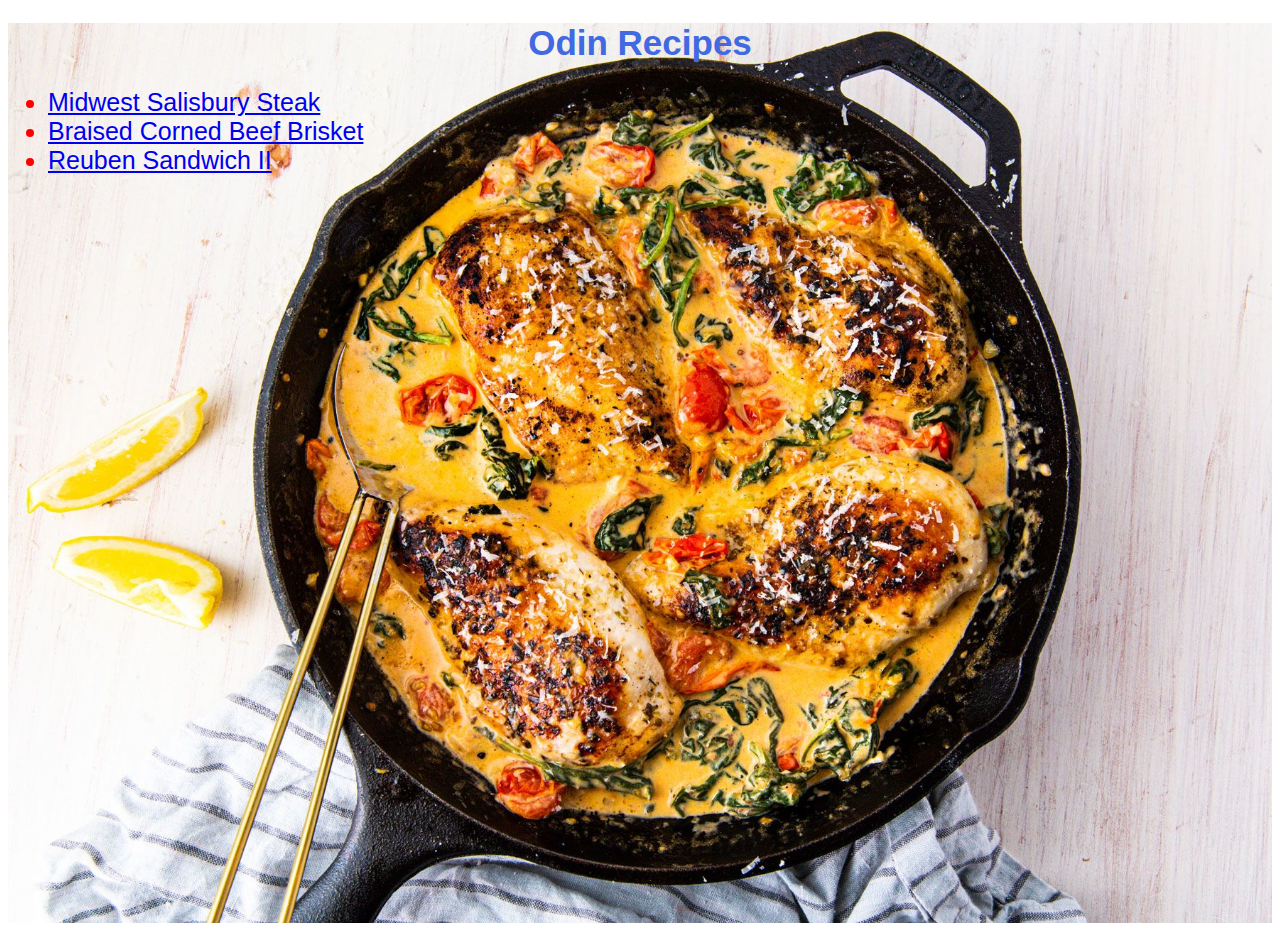
<file: index.html>
<!DOCTYPE html>
<html lang="en">
<head>
    <meta charset="UTF-8">
    <meta http-equiv="X-UA-Compatible" content="IE=edge">
    <meta name="viewport" content="width=device-width, initial-scale=1.0">
    <link rel="stylesheet" href="style.css">
    <title>Odin Recipes</title>
</head>
<body>
    <div class="page-container">
        <div class="content-wrap">
            <h1>Odin Recipes</h1>
            <div class="links">
                <ul>
                    <li><a href="../odin-recipes/recipes/midwest_steak.html">Midwest Salisbury Steak</a></li>
                    <li><a href="../odin-recipes/recipes/beef-brisket.html">Braised Corned Beef Brisket</a></li>
                    <li><a href="../odin-recipes/recipes/reuben-sandwich.html">Reuben Sandwich II</a></li>
                </ul>
            </div>
        </div>    
    </div>

</body>
</html>
</file>
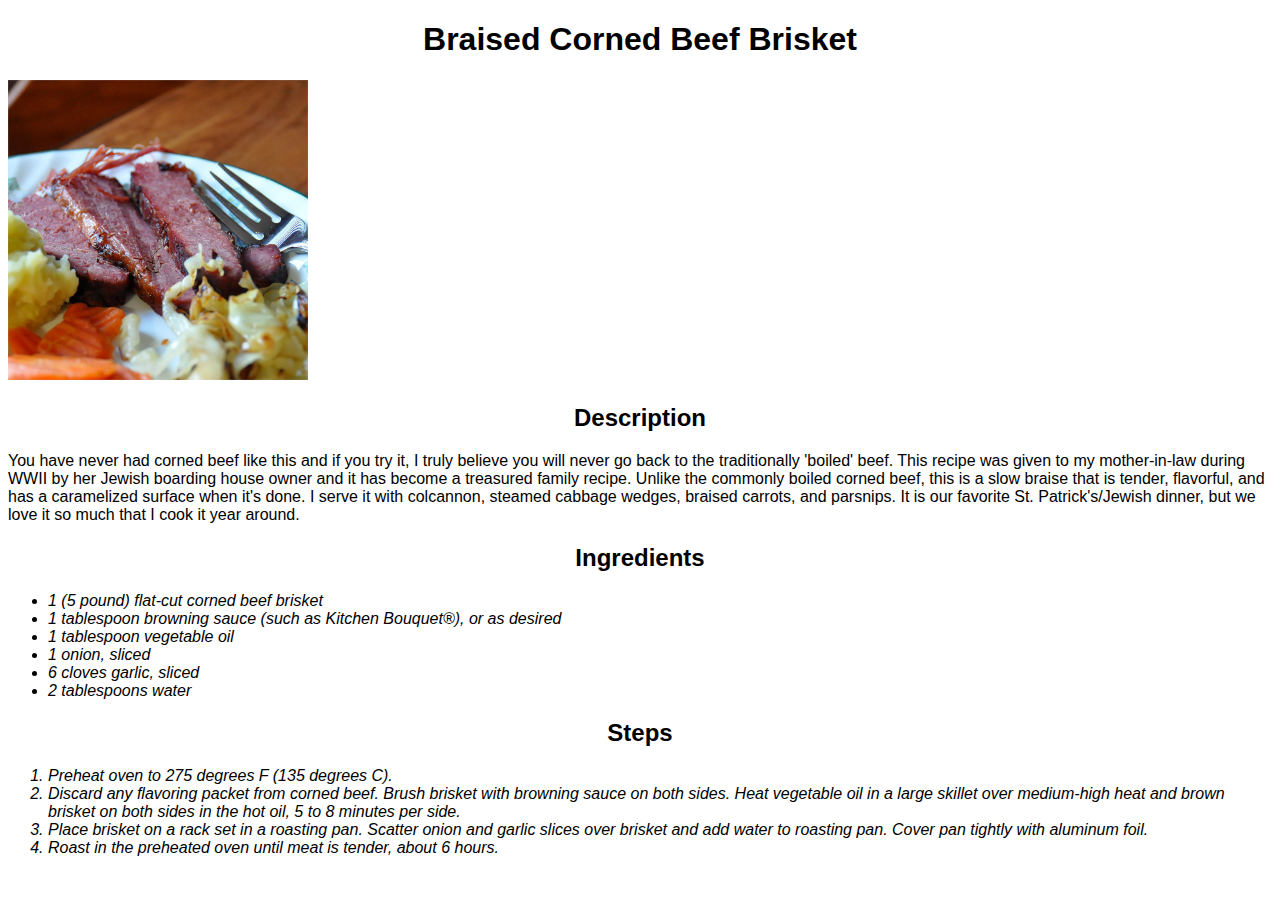
<file: recipes/beef-brisket.html>
<!DOCTYPE html>
<html lang="en">
<head>
    <meta charset="UTF-8">
    <meta http-equiv="X-UA-Compatible" content="IE=edge">
    <meta name="viewport" content="width=device-width, initial-scale=1.0">
    <link rel="stylesheet" href="recipes.css">
    <title>Braised Corned Beef Brisket</title>
</head>
<body>
    <h1>Braised Corned Beef Brisket</h1>
    <img src="beef-brisket.jpeg" alt="midwest steak"/>
    <h2>Description</h2> 
    <p> You have never had corned beef like this and if you try it, 
        I truly believe you will never go back to the traditionally 'boiled' beef. 
        This recipe was given to my mother-in-law during WWII by her Jewish boarding 
        house owner and it has become a treasured family recipe. Unlike the commonly 
        boiled corned beef, this is a slow braise that is tender, flavorful, and has 
        a caramelized surface when it's done. I serve it with colcannon, steamed cabbage 
        wedges, braised carrots, and parsnips. It is our favorite 
        St. Patrick's/Jewish dinner, but we love it so much that I cook it year around.
    </p>
    <h2>Ingredients</h2>
        <ul>
            <li>1 (5 pound) flat-cut corned beef brisket</li>
            <li>1 tablespoon browning sauce (such as Kitchen Bouquet®), or as desired</li>
            <li>1 tablespoon vegetable oil </li>
            <li>1 onion, sliced</li>
            <li>6 cloves garlic, sliced</li>
            <li>2 tablespoons water</li>
        </ul>
    <h2>Steps</h2>
        <ol>
            <li>Preheat oven to 275 degrees F (135 degrees C).</li>
            <li>Discard any flavoring packet from corned beef. 
                Brush brisket with browning sauce on both sides. 
                Heat vegetable oil in a large skillet over medium-high 
                heat and brown brisket on both sides in the hot oil, 5 to 8 minutes per side.</li>
            <li>Place brisket on a rack set in a roasting pan. Scatter onion and 
                garlic slices over brisket and add water to roasting pan. 
                Cover pan tightly with aluminum foil.</li>
            <li>Roast in the preheated oven until meat is tender, about 6 hours.</li>  
        </ol>
    
</body>
</html>
</file>
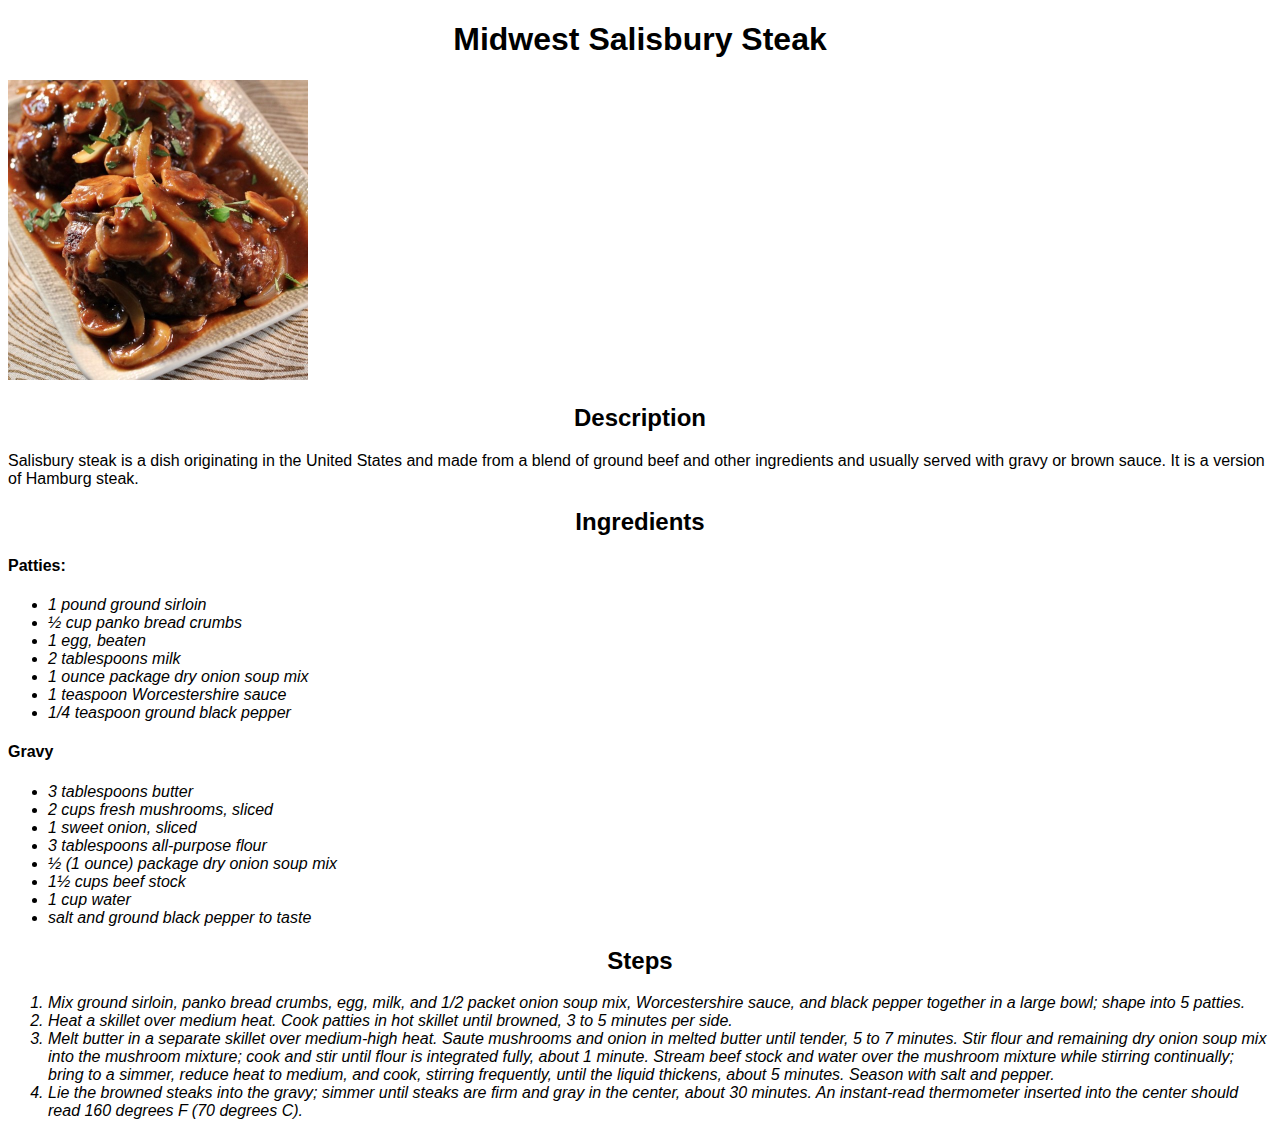
<file: recipes/midwest_steak.html>
<!DOCTYPE html>
<html lang="en">
<head>
    <meta charset="UTF-8">
    <meta http-equiv="X-UA-Compatible" content="IE=edge">
    <meta name="viewport" content="width=device-width, initial-scale=1.0">
    <link rel="stylesheet" href="recipes.css">
    <title>Midwest Salisbury Steak</title>
</head>
<body>
    <h1>Midwest Salisbury Steak</h1>
    <img src="midwest-steak.jpg" alt="midwest steak"/>
    <h2>Description</h2> 
    <p> Salisbury steak is a dish originating in the United States and
        made from a blend of ground beef and other ingredients and usually 
        served with gravy or brown sauce. It is a version of Hamburg steak.
    </p>
    <h2>Ingredients</h2>
    <h4>Patties:</h4>
        <ul>
            <li>1 pound ground sirloin</li>
            <li>½ cup panko bread crumbs</li>
            <li>1 egg, beaten</li>
            <li>2 tablespoons milk</li>
            <li>1 ounce package dry onion soup mix</li>
            <li>1 teaspoon Worcestershire sauce</li>
            <li>1/4 teaspoon ground black pepper</li>
        </ul>
    <h4>Gravy</h4>
        <ul>
            <li>3 tablespoons butter</li>
            <li>2 cups fresh mushrooms, sliced</li>
            <li>1 sweet onion, sliced</li>
            <li>3 tablespoons all-purpose flour</li>
            <li>½ (1 ounce) package dry onion soup mix</li>
            <li>1½ cups beef stock</li>
            <li>1 cup water</li>
            <li>salt and ground black pepper to taste</li>
        </ul>
    <h2>Steps</h2>
        <ol>
            <li>Mix ground sirloin, panko bread crumbs, egg, milk, and 1/2 
                packet onion soup mix, Worcestershire sauce, 
                and black pepper together in a large bowl; shape into 5 patties.</li>
            <li>Heat a skillet over medium heat. Cook patties in hot skillet 
                until browned, 3 to 5 minutes per side.</li>
            <li>Melt butter in a separate skillet over medium-high heat. 
                Saute mushrooms and onion in melted butter until tender, 5 to 7 minutes. 
                Stir flour and remaining dry onion soup mix into the mushroom mixture; 
                cook and stir until flour is integrated fully, about 1 minute. 
                Stream beef stock and water over the mushroom mixture while stirring continually; 
                bring to a simmer, reduce heat to medium, and cook, stirring frequently, 
                until the liquid thickens, about 5 minutes. Season with salt and pepper.</li>
            <li>Lie the browned steaks into the gravy; simmer until steaks are firm and 
                gray in the center, about 30 minutes. An instant-read 
                thermometer inserted into the center should read 160 degrees F (70 degrees C).</li>  
        </ol>
    
        

</body>
</html>
</file>
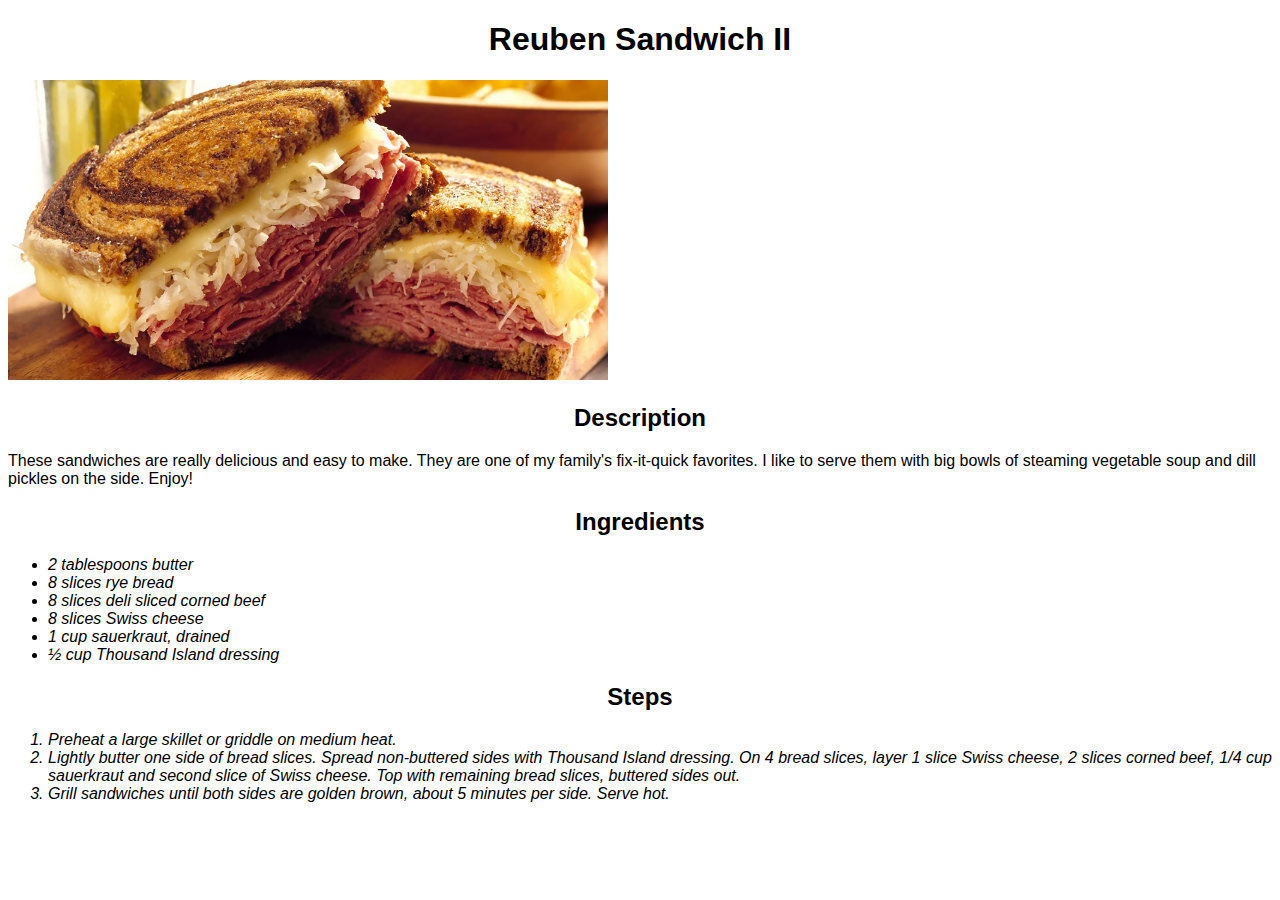
<file: recipes/reuben-sandwich.html>
<!DOCTYPE html>
<html lang="en">
<head>
    <meta charset="UTF-8">
    <meta http-equiv="X-UA-Compatible" content="IE=edge">
    <meta name="viewport" content="width=device-width, initial-scale=1.0">
    <link rel="stylesheet" href="recipes.css">
    <title>Reuben Sandwich II</title>
</head>
<body>
    <h1>Reuben Sandwich II</h1>
    <img src="reuben-sandwich.jpeg" alt="reuben sandwich"/>
    <h2>Description</h2> 
    <p> These sandwiches are really delicious and easy to make. 
        They are one of my family's fix-it-quick favorites. 
        I like to serve them with big bowls of steaming vegetable soup and dill pickles on the side. 
        Enjoy!
    </p>
    <h2>Ingredients</h2>
        <ul>
            <li>2 tablespoons butter</li>
            <li>8 slices rye bread</li>
            <li>8 slices deli sliced corned beef</li>
            <li>8 slices Swiss cheese</li>
            <li>1 cup sauerkraut, drained</li>
            <li>½ cup Thousand Island dressing</li>
        </ul>
    <h2>Steps</h2>
        <ol>
            <li>Preheat a large skillet or griddle on medium heat.</li>
            <li>Lightly butter one side of bread slices. 
                Spread non-buttered sides with Thousand Island dressing.
                 On 4 bread slices, layer 1 slice Swiss cheese, 2 slices corned beef, 
                 1/4 cup sauerkraut and second slice of Swiss cheese. 
                Top with remaining bread slices, buttered sides out.</li>
            <li>Grill sandwiches until both sides are golden brown, 
                about 5 minutes per side. Serve hot.</li>  
        </ol>
    
</body>
</html>
</file>
<file: style.css>
.page-container{
    position: relative;
    background-image: url(background-img.jpg);
    background-size:cover;
    background-repeat: no-repeat;
    min-height: 100vh;
}

.content-wrap{
    position: relative;
    font-family: Verdana, "Geneva", Tahoma, sans-serif;
}

h1{
    text-align: center;
    
    font-size: 35px;
    color: royalblue;
}

.links{
    font-size: 25px;
    color: red;
}
</file>
<file: recipes/recipes.css>
*{
    font-family: Verdana, "Geneva", Tahoma, sans-serif;
}

img{
    width: auto;
    height: 300px;
}

h1,
h2{
    text-align: center;
}

p{
    text-align: left;
}

ol, ul{
    font-style: italic;
}
</file>
